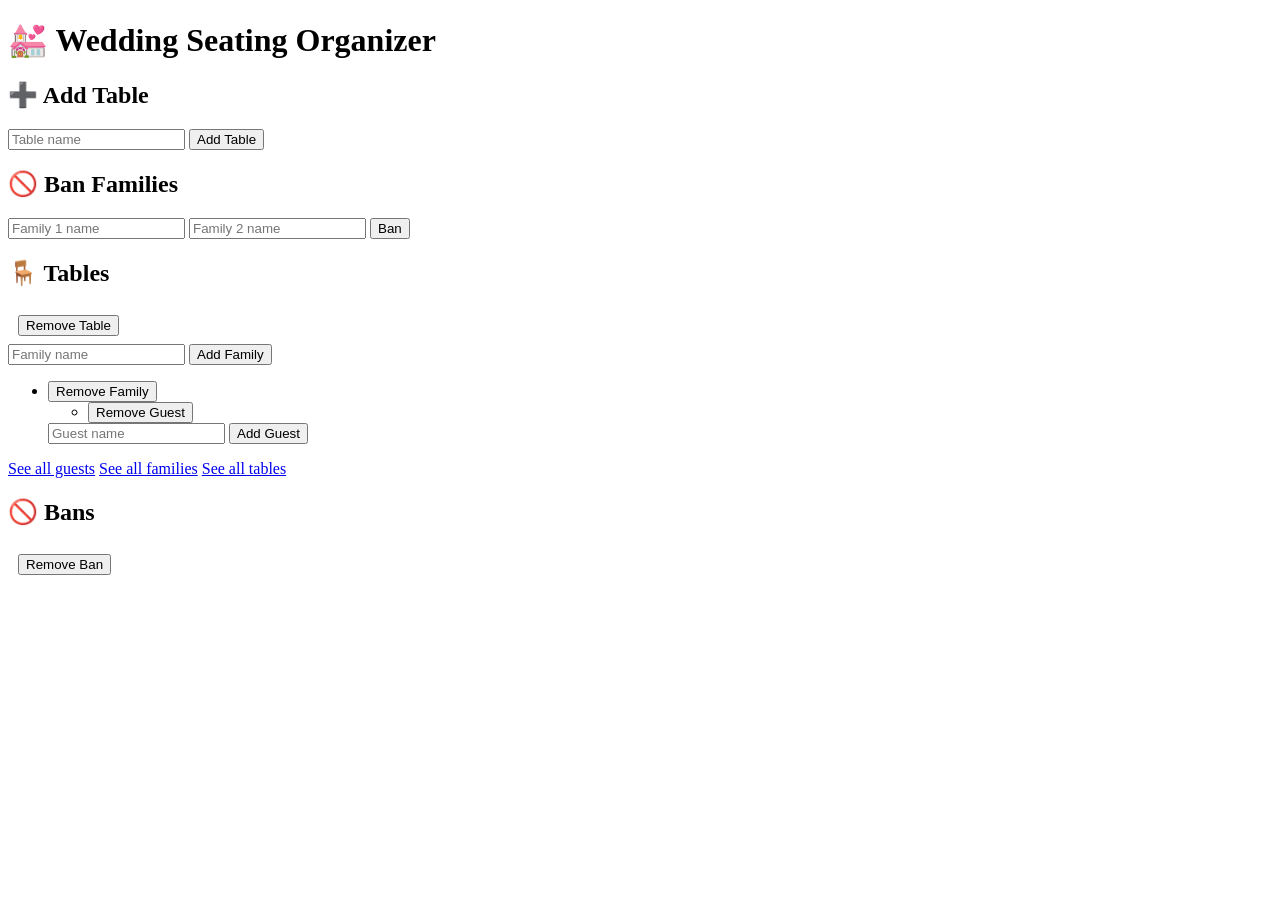
<file: src/main/resources/templates/index.html>
<!DOCTYPE html>
<html xmlns:th="http://www.thymeleaf.org">
<head>
    <meta charset="UTF-8">
    <title>Wedding Seating Organizer</title>
    <link rel="stylesheet" th:href="@{/styles.css}">
</head>
<body>
<h1>💒 Wedding Seating Organizer</h1>
<div th:if="${message}"
     th:text="${message}"
     th:classappend="${message.startsWith('✅')} ? 'success' : 'error'"
     class="message">
</div>

<section>
    <h2>➕ Add Table</h2>
    <form action="/addTable" method="post">
        <input type="text" name="name" placeholder="Table name" required>
        <button type="submit">Add Table</button>
    </form>
</section>

<section>
    <h2>🚫 Ban Families</h2>
    <form action="/ban" method="post">
        <input type="text" name="f1" placeholder="Family 1 name" required>
        <input type="text" name="f2" placeholder="Family 2 name" required>
        <button type="submit">Ban</button>
    </form>
</section>

<section>
    <h2 th:text="'🪑 Tables' + ' (' + ${tables.size} + ')'">🪑 Tables</h2>
    <p th:text="'Total guests: ' + ${totalGuests}"></p>
    <div th:each="table : ${tables}" class="table">
        <div style="display:flex; align-items:center; gap:10px;">
            <h3 th:text="${table.name} + ' (' + ${table.guestCount} + ' guests)'"></h3>
            <form action="/removeTable" method="post">
                <input type="hidden" name="name" th:value="${table.name}">
                <button class="red" type="submit">Remove Table</button>
            </form>
        </div>

        <form action="/addFamily" method="post">
            <input type="hidden" name="tableName" th:value="${table.name}">
            <input type="text" name="familyName" placeholder="Family name">
            <button type="submit">Add Family</button>
        </form>

        <ul class="families">
            <li th:each="family : ${table.members}">
                <span th:text="${family.name}"></span>
                <form action="/removeFamily" method="post" style="display:inline;">
                    <input type="hidden" name="tableName" th:value="${table.name}">
                    <input type="hidden" name="familyName" th:value="${family.name}">
                    <button class="red" type="submit">Remove Family</button>
                </form>
                <ul class="guests" th:if="${#lists.size(family.members) > 0}">
                    <li th:each="guest : ${family.members}">
                        <span th:text="${guest.name}"></span>
                        <form action="/removeGuest" method="post" style="display:inline;">
                            <input type="hidden" name="tableName" th:value="${table.name}">
                            <input type="hidden" name="familyName" th:value="${family.name}">
                            <input type="hidden" name="guestName" th:value="${guest.name}">
                            <button class="red" type="submit">Remove Guest</button>
                        </form>
                    </li>
                </ul>
                <form th:if="${family.members != null}" action="/addGuest" method="post">
                    <input type="hidden" name="tableName" th:value="${table.name}">
                    <input type="hidden" name="familyName" th:value="${family.name}">
                    <input type="text" name="guestName" placeholder="Guest name">
                    <button type="submit">Add Guest</button>
                </form>
            </li>
        </ul>
    </div>
    <div class="links">
        <a class="link" href="/guests">See all guests</a>
        <a class="link" href="/families">See all families</a>
        <a class="link" href="/tables">See all tables</a>
    </div>
</section>

<section>
    <h2 th:text="'🚫 Bans' + ' (' + ${bans.size} + ')'">🚫 Bans</h2>
    <div th:each="ban : ${bans}" class="table" style="display:flex; align-items:center; gap:10px;">
        <h3 th:text="${#strings.arrayJoin(ban.toArray(), ' cannot sit with ')} + '!'"></h3>
        <form action="/removeBan" method="post" style="display:inline;">
            <input type="hidden" name="f1" th:value="${#lists.toList(ban).get(0)}">
            <input type="hidden" name="f2" th:value="${#lists.toList(ban).get(1)}">
            <button class="red"type="submit">Remove Ban</button>
        </form>
    </div>
</section>
</body>
</html>
</file>
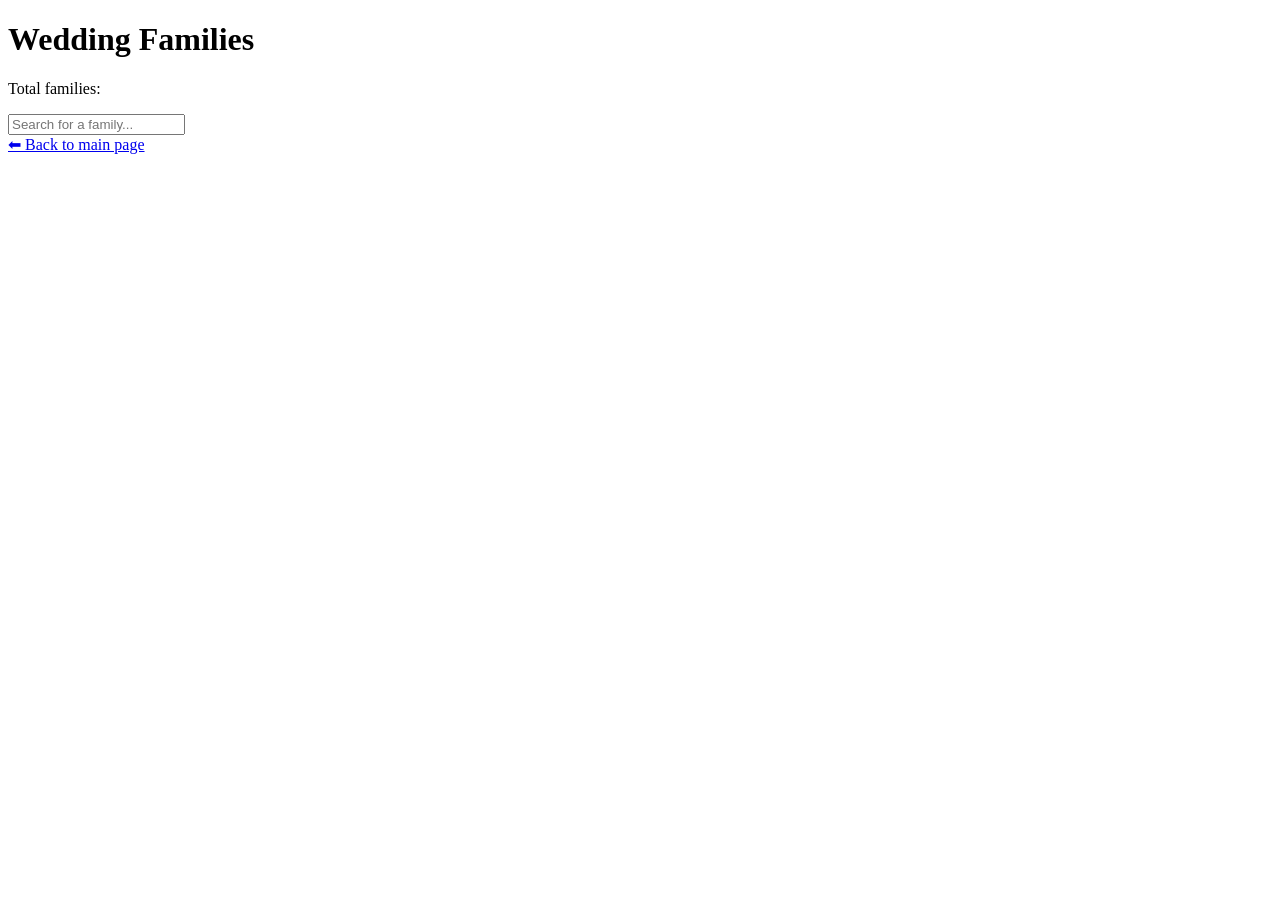
<file: src/main/resources/templates/families.html>
<!DOCTYPE html>
<html xmlns:th="http://www.thymeleaf.org">
<head>
  <meta charset="UTF-8">
  <title>Wedding Families</title>
  <link rel="stylesheet" th:href="@{/styles.css}">
</head>
<body>
<h1>Wedding Families</h1>
<p class="summary">Total families: <strong th:text="${totalFamilies}"></strong></p>

<div class="search-box">
  <input type="text" id="familySearch" placeholder="Search for a family..." onkeyup="filterFamilies()">
</div>

<div class="grid">
  <div class="card" th:each="family : ${families}">
    <div class="name" th:text="${family}"></div>
  </div>
</div>

<a class="link" href="/">⬅ Back to main page</a>

<script>
    function filterFamilies() {
        let input = document.getElementById("familySearch").value.toLowerCase();
        let cards = document.getElementsByClassName("card");
        for (let card of cards) {
            let name = card.querySelector(".name").textContent.toLowerCase();
            card.style.display = (name.includes(input)) ? "block" : "none";
        }
    }
</script>
</body>
</html>
</file>
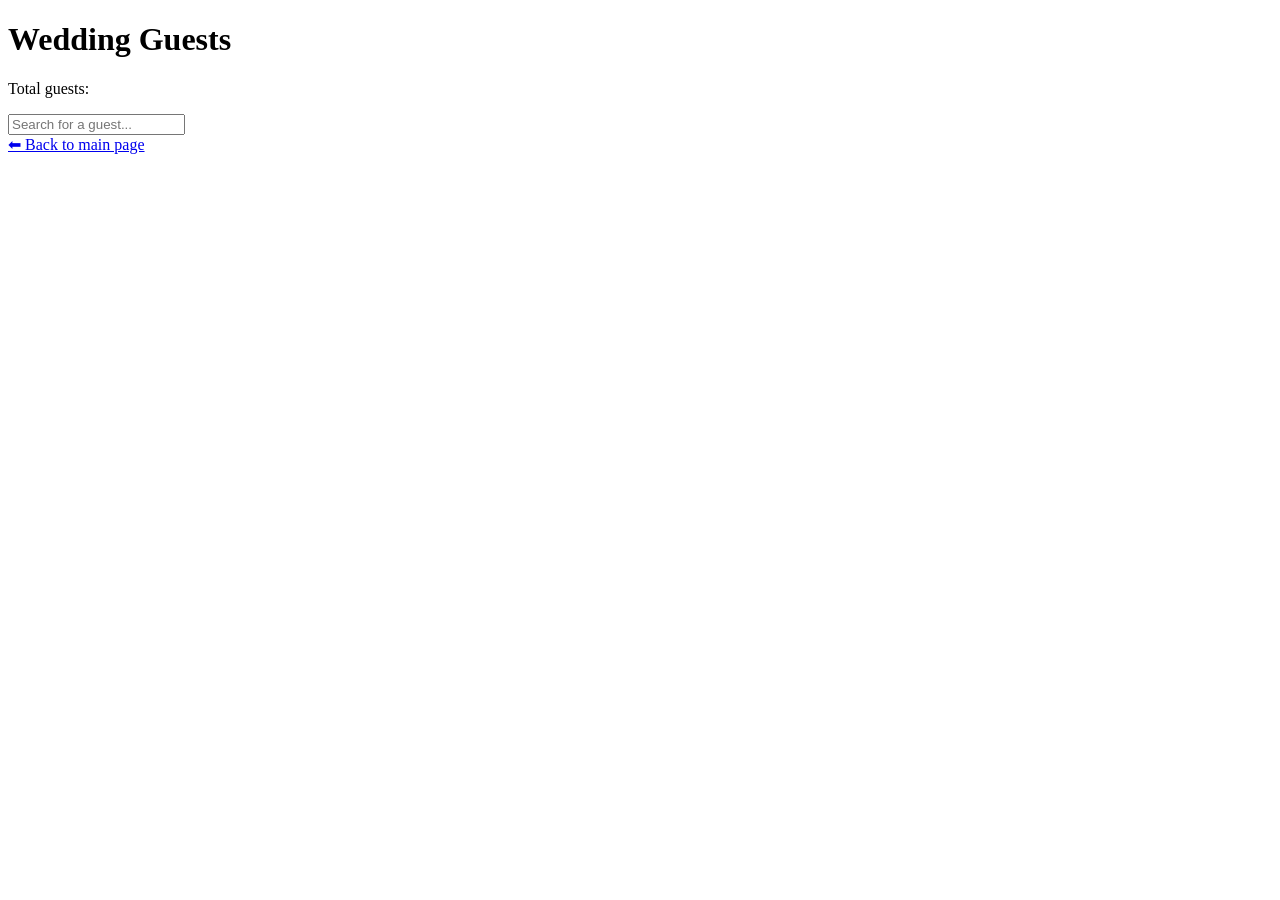
<file: src/main/resources/templates/guests.html>
<!DOCTYPE html>
<html xmlns:th="http://www.thymeleaf.org">
<head>
  <meta charset="UTF-8">
  <title>Wedding Guests</title>
  <link rel="stylesheet" th:href="@{/styles.css}">
</head>
<body>
<h1>Wedding Guests</h1>
<p class="summary">Total guests: <strong th:text="${totalGuests}"></strong></p>

<div class="search-box">
  <input type="text" id="guestSearch" placeholder="Search for a guest..." onkeyup="filterGuests()">
</div>

<div class="grid">
  <div class="card" th:each="guest : ${guests}">
    <div class="name" th:text="${guest}"></div>
  </div>
</div>

<a class="link" href="/">⬅ Back to main page</a>

<script>
    function filterGuests() {
        let input = document.getElementById("guestSearch").value.toLowerCase();
        let cards = document.getElementsByClassName(" card");
        for (let card of cards) {
            let name = card.querySelector(".name").textContent.toLowerCase();
            card.style.display = (name.includes(input)) ? "block" : "none";
        }
    }
</script>
</body>
</html>
</file>
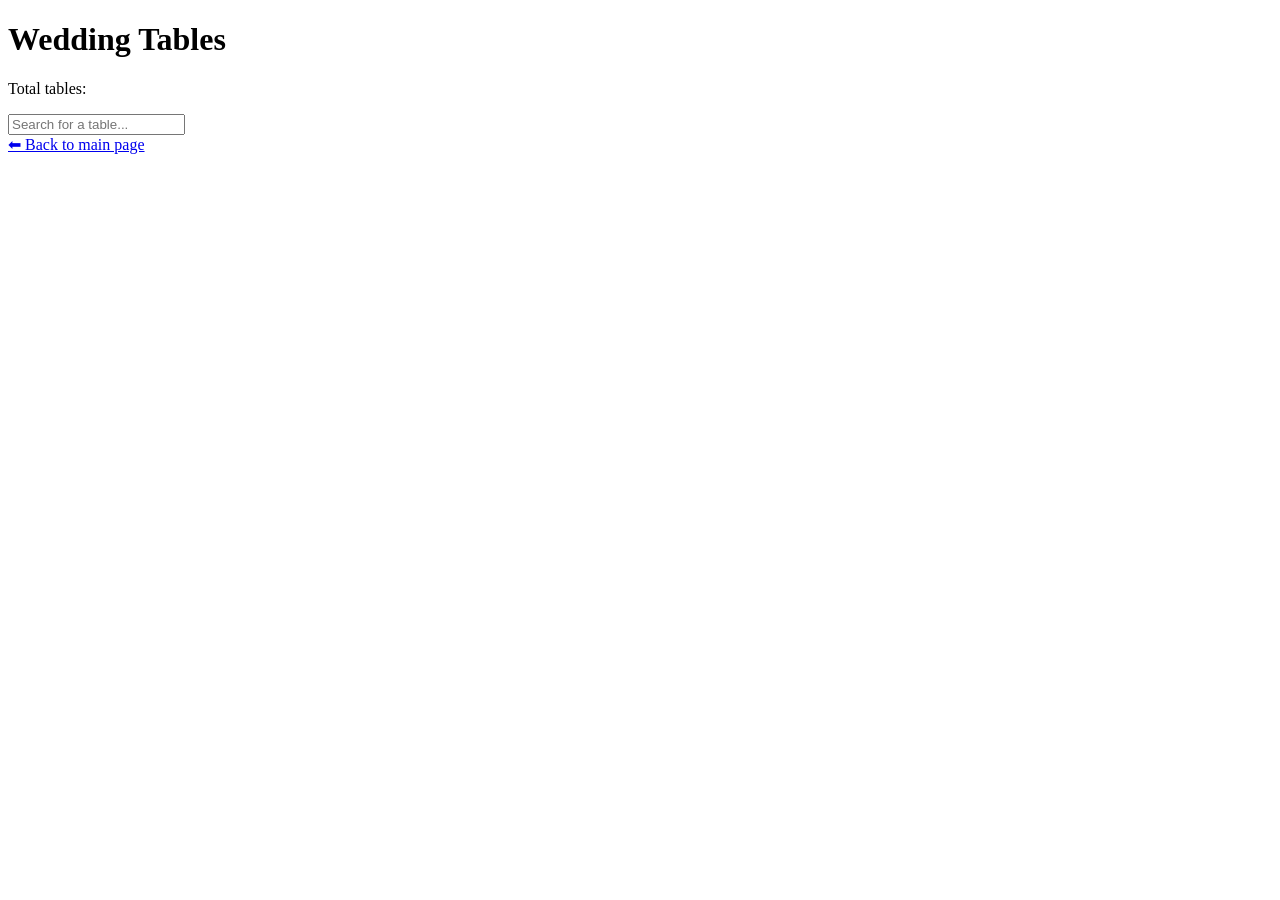
<file: src/main/resources/templates/tables.html>
<!DOCTYPE html>
<html xmlns:th="http://www.thymeleaf.org">
<head>
  <meta charset="UTF-8">
  <title>Wedding Tables</title>
  <link rel="stylesheet" th:href="@{/styles.css}">
</head>
<body>
<h1>Wedding Tables</h1>
<p class="summary">Total tables: <strong th:text="${totalTables}"></strong></p>

<div class="search-box">
  <input type="text" id="tableSearch" placeholder="Search for a table..." onkeyup="filterTables()">
</div>

<div class="grid">
  <div class="card" th:each="table : ${tables}">
    <div class="name" th:text="${table}"></div>
  </div>
</div>

<a class="link" href="/">⬅ Back to main page</a>

<script>
    function filterTables() {
        let input = document.getElementById("tableSearch").value.toLowerCase();
        let cards = document.getElementsByClassName("card");
        for (let card of cards) {
            let name = card.querySelector(".name").textContent.toLowerCase();
            card.style.display = (name.includes(input)) ? "block" : "none";
        }
    }
</script>
</body>
</html>
</file>
